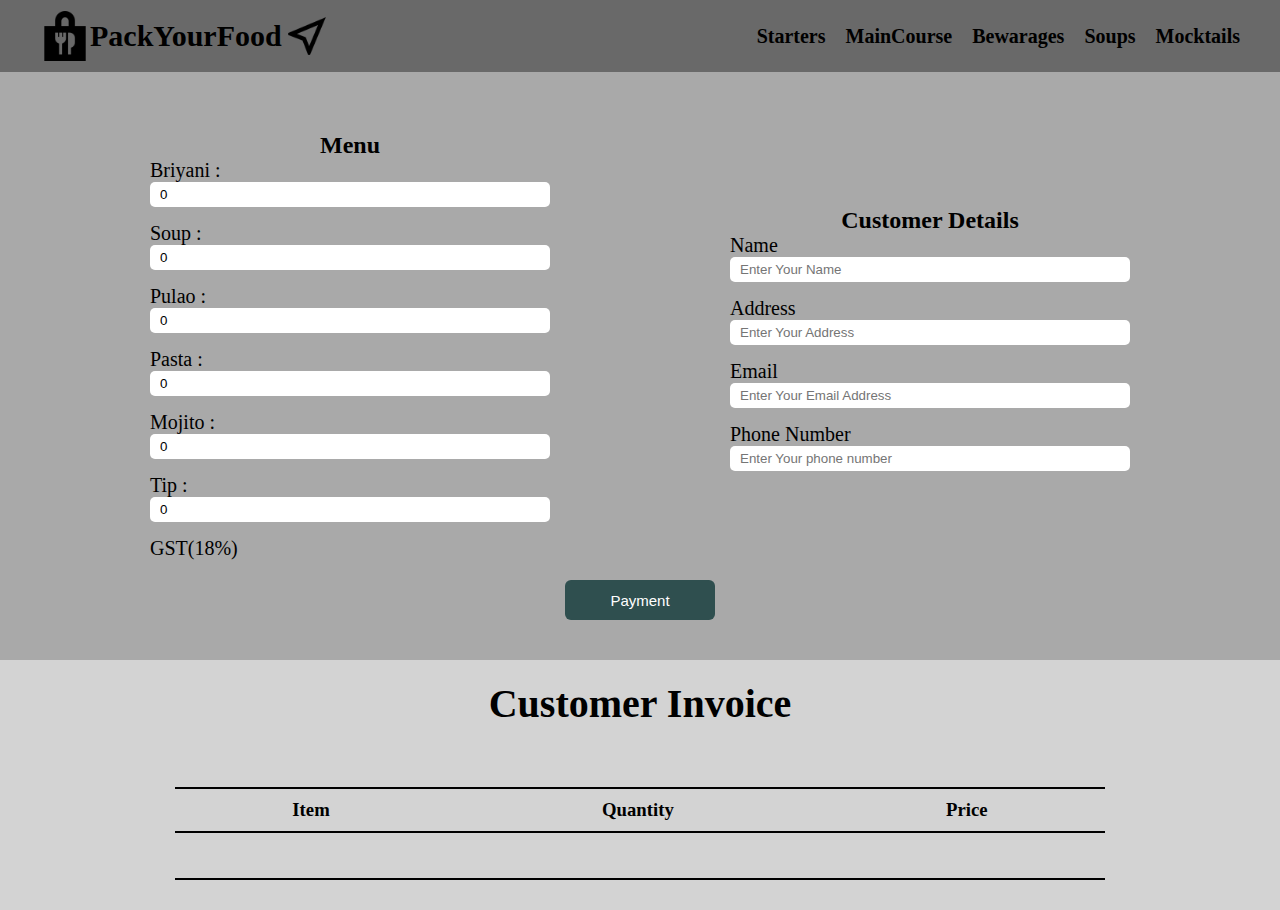
<file: index.html>
<!DOCTYPE html>
<html lang="en">

<head>
    <meta charset="UTF-8">
    <meta name="viewport" content="width=device-width, initial-scale=1.0">
    <title>Invoice</title>
    <link rel="preconnect" href="https://fonts.googleapis.com">
    <link rel="preconnect" href="https://fonts.gstatic.com" crossorigin>
    <link href="https://fonts.googleapis.com/css2?family=Lato:wght@300&family=Oswald:wght@200;400&display=swap"
        rel="stylesheet">
    <link rel="stylesheet" href="gst.css">
</head>

<body>
    <div class="navbar">
        <div class="logo">
            <img src="./images/bag.png" alt="">
            <h1>PackYourFood</h1>
            <img src="./images/navigation-bar.png" alt="" id="img2">
        </div>
        <div class="burgerMenu">
            <h1>Starters</h1>
            <h1>MainCourse</h1>
            <h1>Bewarages</h1>
            <h1>Soups</h1>
            <h1>Mocktails</h1>

        </div>
        <div class="burger">
            <div class="line1"></div>
            <div class="line2"></div>
            <div class="line3"></div>

        </div>
    </div>
    <div class="container">
        <div class="section">
            <form action="" class="Customer">
                <h2>Menu</h2>
                <div class="item">
                    <label for="">Briyani : </label>
                    <!-- <input type="number" value="0" placeholder="Quantity" id="qty1"> -->
                    <input type="number" value="0"  placeholder="price" id="biryani">
                </div>
                <div class="item">
                    <label for="">Soup : </label>
                    <!-- <input type="number" value="0" placeholder="Quantity" id="qty2"> -->
                    <input type="number" value="0" placeholder="price" id="soup">
                </div>
                <div class="item">
                    <label for="">Pulao : </label>
                    <!-- <input type="number" value="0"placeholder="Quantity" id="qty3"> -->
                    <input type="number" value="0"  placeholder="price" id="pulao">
                </div>
                <div class="item">
                    <label for="">Pasta : </label>
                    <!-- <input type="number" value="0" placeholder="Quantity" id="qty4"> -->
                    <input type="number" value="0"  placeholder="price" id="pasta">
                </div>
                <div class="item">
                    <label for="">Mojito : </label>
                    <!-- <input type="number" value="0" placeholder="Quantity" id="qty5"> -->
                    <input type="number" value="0"  placeholder="price" id="drink">
                </div>
                <div class="item">
                    <label for="">Tip : </label>
                    <input type="number" value="0"  placeholder="price" id="tip">
                </div>
                <div class="item">
                    <label for="">GST(18%)</label>
                    <!-- <input type="number" placeholder="price" id="gst"> -->
                </div>

            </form>
            <form action="" class="Customer">
                <h2>Customer Details</h2>
                <div class="item">
                    <label for="">Name</label>
                    <input type="text" placeholder="Enter Your Name" id="name">
                </div>
                <div class="item">
                    <label for="">Address</label>
                    <input type="text" placeholder="Enter Your Address" id="address">
                </div>
                <div class="item">
                    <label for="">Email</label>
                    <input type="email" placeholder="Enter Your Email Address" id="email">
                </div>
                <div class="item">
                    <label for="">Phone Number</label>
                    <input type="tel" placeholder="Enter Your phone number" id="contact">
                </div>
            </form>

        </div>
        <button onclick="calculator()">Payment</button>
    </div>
    <div class="invoiceDetails">
        <h1>Customer Invoice</h1>
        <div class="customerDetails">
            <h2 id="user"></h2>
            <h2 id="add"></h2>
            <h2 id="mail"></h2>
            <h2 id="phone"></h2>
        </div>
        <hr>
        <div class="billHeader">
            <h3>Item</h3>
            <h3>Quantity</h3>
            <h3>Price</h3>
        </div>
        <hr>
        <div class="finalDisplay">
            <p id = 'item1'></p>
            <p id = 'item2'></p>
            <p id = 'item3'></p>
            <p id = 'item4'></p>
            <p id = 'item5'></p>
            <p id = 'item6'></p>
        </div>

        <hr>
        <div class="finalBill">
            <h3 id="bill"></h3>
            <h3 id="gst"></h3>
            <h3 id="tips"></h3>
        </div>

    </div>


    <script src="app.js"></script>

</body>

</html>
</file>
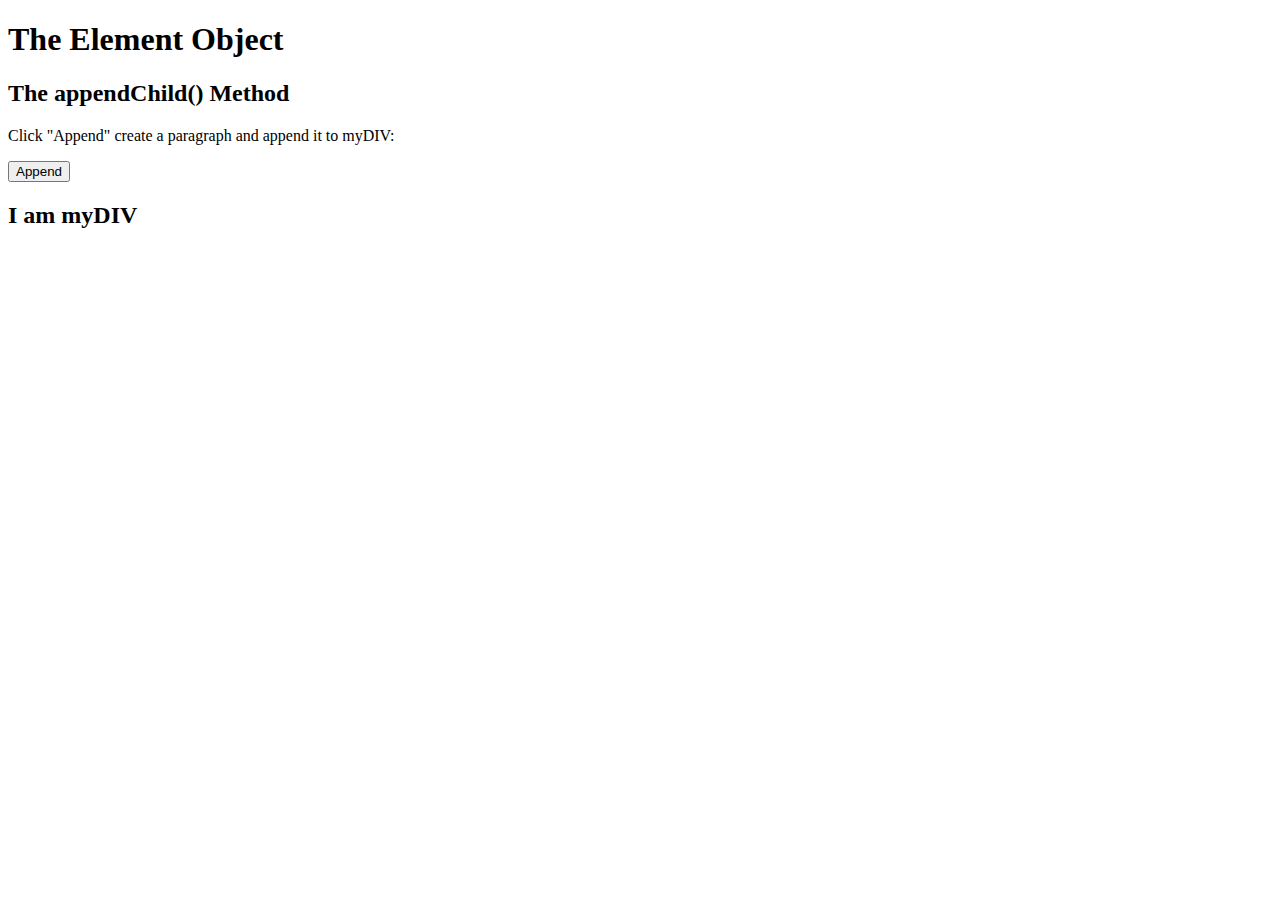
<file: text.html>
<!DOCTYPE html>
<html lang="en">

<head>
    <meta charset="UTF-8">
    <meta name="viewport" content="width=device-width, initial-scale=1.0">
    <title>Document</title>
</head>

<body>
   
<h1>The Element Object</h1>
<h2>The appendChild() Method</h2>

<p>Click "Append" create a paragraph and append it to myDIV:</p>

<button onclick="myFunction()">Append</button>

<div id="myDIV">
<h2>I am myDIV</h2>
</div>

<script>
function myFunction() {

// Create a p element:
const para = document.createElement("p");

// Create a text node:
const node = document.createTextNode("This is a paragraph.");

// Append text node to the p element:
para.appendChild(node);

// Append the p element to the body:
document.getElementById("myDIV").appendChild(para);
}
</script>
</body>

</html>
</file>
<file: gst.css>
*{
   margin: 0;
   padding: 0;
    box-sizing: border-box;
    /* border: 1px solid red; */
    /* background-color:darkgray; */
}

.navbar{
    width: 100%;
    height: 8vh;
    display: flex;
    justify-content: space-between;
    align-items: center;
    padding: 20px 20px;
    background-color: dimgray;
}

.logo{
    width: 50%;
    display: flex;
    justify-content: flex-start;
    align-items: center;
    padding: 0 20px;
}

.logo h1{
    font-size: 30px;
}
.logo img{
    width: 50px;
}

.burgerMenu{
    width: 50%;
    display: flex;
    justify-content: flex-end;
    align-items: center;
    gap: 20px;
    padding: 0 20px;

}

.burgerMenu h1{
    font-size: 20px;
}

.burger {
    
    display: none;
    
}

.container{
    width: 100%;
    display: flex;
    justify-content: center;
    align-items: center;
    flex-direction: column;
    padding: 40px 40px;
    background-color:darkgrey;
    
} 

.section{
    width: 100%;
    display: flex;
    justify-content: space-around;
    align-items: center;
    padding: 20px 20px;

}
.Customer{
    display: flex;
    justify-content: center;
    align-items: center;
    flex-direction: column;
    
}


.invoiceDetails{
    width: 100%;
    display: flex;
    justify-content: center;
    align-items: center;
    flex-direction: column;
    background-color:lightgray;
    padding: 20px 20px;
    gap: 10px;
    /* border: 1px solid black; */
}

.invoiceDetails h1{
    font-size: 40px;
}

.customerDetails{
    width: 100%;
    display: flex;
    justify-content: center;
    align-items: center;
    flex-direction: column;
    background-color:lightgray;
    padding: 20px 20px;
}

.billHeader{
    width: 100%;
    display: flex;
    justify-content: space-evenly;
    align-items: center;
    /* flex-direction: column; */
    background-color:lightgray;
}

.finalDisplay{
    width: 55%;
    display: flex;
    justify-content: center;
    align-items: flex-start;
    flex-direction: column; 
    background-color:lightgray;
    gap: 5px;

}
.finalBill{
    width: 55%;
    display: flex;
    justify-content: space-evenly;
    align-items: center;
    /* flex-direction: column;  */
    background-color:lightgray;
    gap: 5px;

}

hr{
    border: 1px solid black;
    width: 75%;
}

.item{
    width: 400px;
    gap: 20px;
    display: block;
}
#qty1,#qty2,#qty3,#qty4,#qty5{
    width : 80px;
}
.item label{
    /* display: block; */
    color: black;
    font-size: 20px;
    gap: 20px;
}
.item input{
     width: 100%;
     outline: none;
     border: none;
     padding: 5px 10px;
     margin-bottom: 15px;
     border-radius: 5px;
}

button{
    width: 150px;
    height: 40px;
    outline: none;
     border: none;
    border-radius: 6px;
    background-color:darkslategray;
    color: white;
    font-size: 15px;
}

@media(max-width:1200px){
    .section{
        flex-direction: column-reverse;
        gap: 20px;

    }
    .finalBill{
        flex-wrap: wrap;
        gap: 10px;
    }

}

@media(max-width:900px){
    .burger {
        width: 50%;
        display: flex;
        justify-content: center;
        align-items: flex-end;
        flex-direction: column;
        gap: 3px;
    }
    
    .burger div{
        background-color: black;
        height: 7px;
        width: 50px;
        
    }
    .burgerMenu{
        position: absolute;
        width: 100%;
        right: 0;
        top: 8vh;
        height: 92vh;
        display: flex;
        justify-content: center;
        align-items: center;
        flex-direction: column;
        gap: 40px;
        z-index: 999999;
        background-color: darkgray;
        transform: translate(-100%);
        transition: all 0.5s ease-in;

    }
    .nav-active{
        transform: translate(0);
    }

    .burgerMenu h1{
        font-size: 40px;
    }  

    .toggle .line1{
        transform: rotate(-45deg) translate(-8px,6px);
    }
    .toggle .line2{
        opacity: 0;
    }
    .toggle .line3{
        transform: rotate(45deg) translate(-8px,-6px);
    }

}

@media(max-width:450px){
    .item{
        width: 200px;
    }

    .item input{
        width: 200px;
   }
   .Customer{
   gap: 10px;
   justify-content: center;
   }

   .logo img{
    width: 30px;
   }
   .logo h1{
    width: 20px;
   }

   #img2{
    opacity: 0;
   }

   .container,.navbar{
    margin-right: auto;
   }
   .invoiceDetails h1{
    font-size: 25px;
   }
   .customerDetails h2{
    font-size: 20px;
   }
   .billHeader{
    display: none;
   }

   hr{
    display: none;
   }

   .finalDisplay p{
    font-size: 20px;
   }

   .finalBill{
    justify-content: center;
    align-items: center;
    padding: 20px 0;
   }

   .finalBill h3{
    font-size: 20px;
   }
}
</file>
